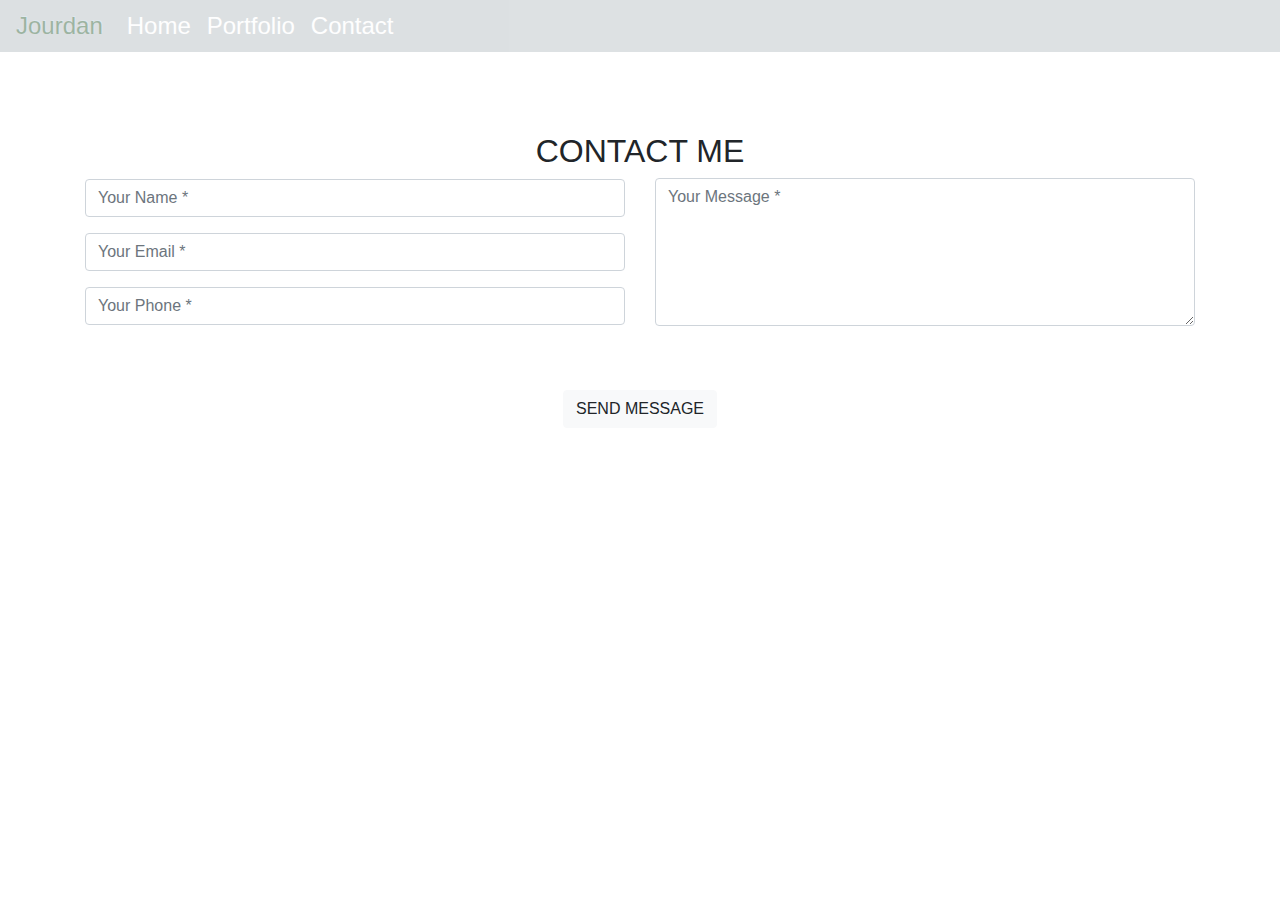
<file: contact.html>
<!DOCTYPE html>
<html lang="en">
<head>
    <meta charset="UTF-8">
    <meta name="viewport" content="width=device-width, initial-scale=1.0">
    <title>Contact</title>
    <link rel="stylesheet" href="https://stackpath.bootstrapcdn.com/bootstrap/4.4.1/css/bootstrap.min.css" integrity="sha384-Vkoo8x4CGsO3+Hhxv8T/Q5PaXtkKtu6ug5TOeNV6gBiFeWPGFN9MuhOf23Q9Ifjh" crossorigin="anonymous">
    <link rel="stylesheet" href="portfolio.css">
</head>
<body id=contactPage>
    <!-- Navbar -->
    <nav class="navbar navbar-expand-md py-0">
        <a class="navbar-brand" href="index.html">Jourdan</a>
        <button class="navbar-toggler" type="button" data-toggle="collapse" data-target="#navbarNav" aria-controls="navbarNav" aria-expanded="false" aria-label="Toggle navigation">
          <span class="navbar-toggler-icon"></span>
        </button>
        <div class="collapse navbar-collapse" id="navbarNav">
          <ul class="nav navbar-nav">
            <li class="nav-item active">
              <a class="nav-link" href="index.html">Home <span class="sr-only">(current)</span></a>
            </li>
            <li class="nav-item">
              <a class="nav-link" href="portfolio.html">Portfolio</a>
            </li>
            <li class="nav-item">
              <a class="nav-link" href="contact.html">Contact</a>
            </li>
          </ul>
    </nav>
    <!-- Form -->
    <section id="contact">
        <div class="container top">
            <h2 class="section-heading text-uppercase text-center">Contact Me</h2>
            <h3 class="section-subheading text-muted"></h3>
        </div>
        <div class="container justify-content-center">
            <form id="contactForm" name="sentMessage" novalidate="novalidate">
                <div class="row align-items-center mb-5">
                    <div class="col-md-6">
                        <div class="form-group">
                            <input class="form-control" id="name" type="text" placeholder="Your Name *" required="required" data-validation-required-message="Please enter your name." />
                            <p class="help-block text-danger"></p>
                        </div>
                        <div class="form-group">
                            <input class="form-control" id="email" type="email" placeholder="Your Email *" required="required" data-validation-required-message="Please enter your email address." />
                            <p class="help-block text-danger"></p>
                        </div>
                        <div class="form-group mb-md-0">
                            <input class="form-control" id="phone" type="tel" placeholder="Your Phone *" required="required" data-validation-required-message="Please enter your phone number." />
                            <p class="help-block text-danger"></p>
                        </div>
                    </div>
                    <div class="col-md-6">
                        <div class="form-group form-group-textarea mb-md-0">
                            <textarea class="form-control" id="message" placeholder="Your Message *" required="required" data-validation-required-message="Please enter a message." style="margin-top: 0px; margin-bottom: 0px; height: 148px;"></textarea>
                            <p class="help-block text-danger"></p>
                        </div>
                    </div>
                </div>
                <div class="text-center">
                    <div id="success"></div>
                    <button class="btn btn-light btn-xl text-uppercase" id="sendMessageButton" type="submit">Send Message</button>
                </div>
            </form>
        </div>
    </section>
    
</body>
</html>
</file>
<file: portfolio.css>
@media (min-width: 768px)
header.masthead {
    padding-top: 17rem;
    padding-bottom: 12.5rem;
}
html { 
    -webkit-background-size: cover;
    -moz-background-size: cover;
    -o-background-size: cover;
    background-size: cover;
  }
#landing-page{
    color: #fefefe;
    font-family: font-family: 'Josefin Sans', sans-serif;
    background-image: url(https://images.pexels.com/photos/531767/pexels-photo-531767.jpeg?auto=compress&cs=tinysrgb&dpr=2&w=500);
    background-repeat: no-repeat;
    background-size: cover;
}

/* #portfolio-page{
    background-image: url(https://images.pexels.com/photos/691668/pexels-photo-691668.jpeg?auto=compress&cs=tinysrgb&dpr=2&h=650&w=940);
} */

#portfolio-header{
    background-image: url(https://images.pexels.com/photos/1028600/pexels-photo-1028600.jpeg?auto=compress&cs=tinysrgb&dpr=2&w=500);
    background-size: cover;
}

.navbar{
    background-color: #86939bb3;
    opacity: 40%;
}

.navbar-brand{
    color: #0a4614;
    font-size: 1.5rem;
    font-weight: 300;
    text-shadow: 1px -1px 0 #b0c7d4;
}

.nav-link{
    color: #fefefe;
    font-size: 1.5rem;
    font-weight: 150;
}

.nav-link:hover{
    color: #3a2ea1;
}

header.masthead {
    padding-top: 18rem;
    padding-bottom: 18rem;
    text-align: center;
    color: rgba(5, 20, 8, 0.7);
    background-repeat: no-repeat;
    background-attachment: scroll;
    background-position: center center;
    background-size: cover;
}

.masthead-subheading{
    font-family: cursive;
    font-size: 52px;
    color: black;
    text-shadow: 1px -1px 0 #b0c7d4;
}

.masthead.heading{
    font-family: 'Noto Sans JP', sans-serif;
    font-size: 28px;
}

.top{
    padding-top: 80px;
}

#contactPage{
    background-image: url(https://images.pexels.com/photos/844112/pexels-photo-844112.jpeg?auto=compress&cs=tinysrgb&dpr=2&h=650&w=940);
}

.aboutMe{
    width: 50%;
    border: 5px solid #d1d4d1;
    margin-left: auto;
    margin-right: auto;
    margin-bottom: 30px;
    padding: 10 10 10 0;
    background: #83a4b3;
    opacity: 60%;
}
</file>
